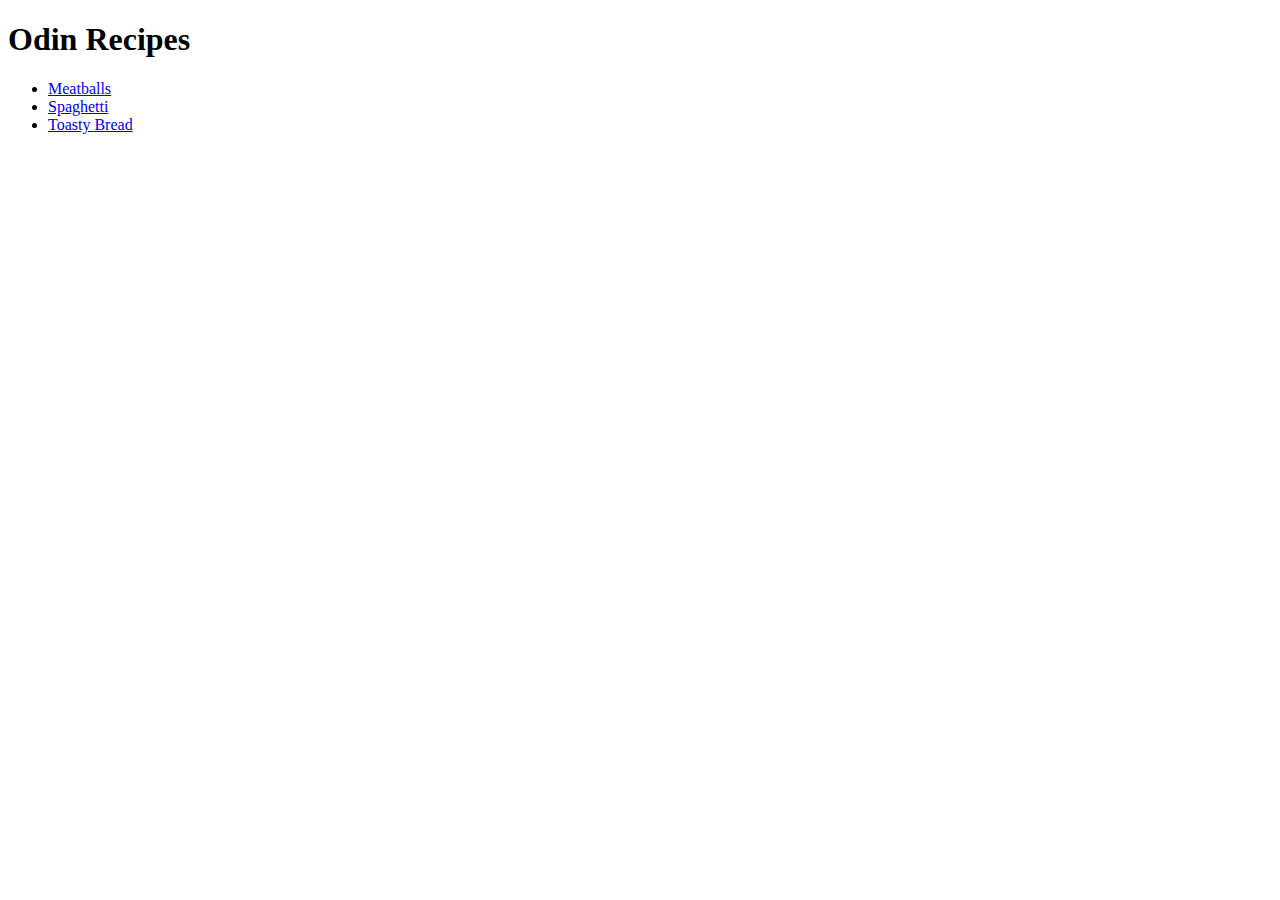
<file: index.html>
<!DOCTYPE html>
<html lang="en">
    <head>
        <meta charset="utf-8">
        <title>Odin Recipes</title>
    </head>

    <body>
        <h1>Odin Recipes</h1>
        <ul>
            <li><a href="./recipes/meatballs.html">Meatballs</a></li>
            <li><a href="./recipes/spagghetti.html">Spaghetti</a></li>
            <li><a href="./recipes/toastybread.html">Toasty Bread</a></li>
        </ul>
    </body>
</html>
</file>
